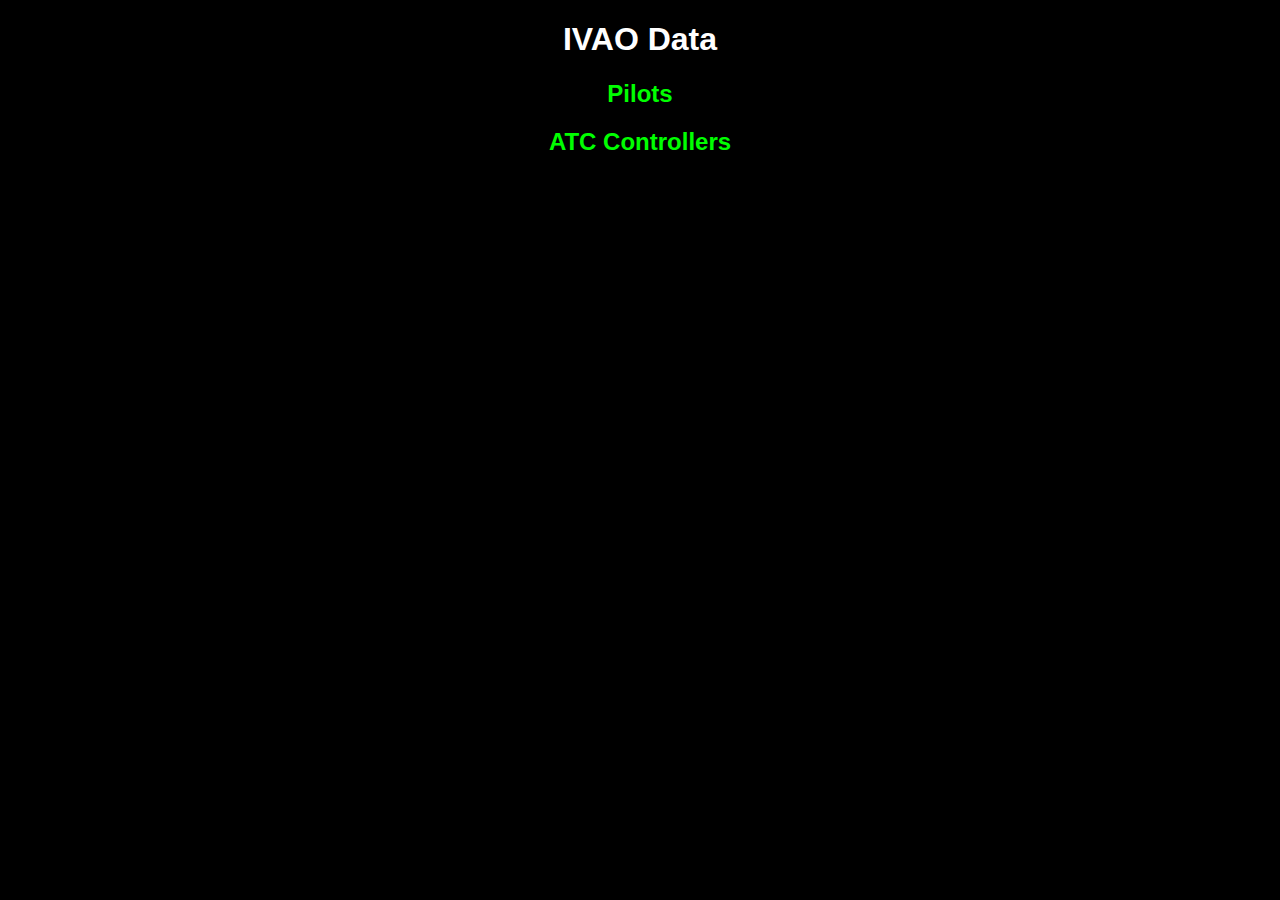
<file: docs/index.html>
<!DOCTYPE html>
<html lang="en">
<head>
    <meta charset="UTF-8">
    <meta name="viewport" content="width=device-width, initial-scale=1.0">
    <title>IVAO Data</title>
    <style>
        body {
            background-color: #000;
            color: white;
            font-family: Arial, sans-serif;
            text-align: center;
        }
        .container {
            margin-top: 20px;
        }
        .pilot, .atc {
            margin-bottom: 15px;
            padding: 10px;
            border: 1px solid #fff;
            border-radius: 5px;
        }
        .pilot {
            background-color: #2a2a2a;
        }
        .atc {
            background-color: #3a3a3a;
        }
        h2 {
            color: #00ff00;
        }
        p {
            font-size: 14px;
        }
    </style>
</head>
<body>
    <h1>IVAO Data</h1>
    <div class="container" id="pilots-container">
        <h2>Pilots</h2>
        <div id="pilots-list"></div>
    </div>
    <div class="container" id="atc-container">
        <h2>ATC Controllers</h2>
        <div id="atc-list"></div>
    </div>

    <script>
        async function fetchIVAOData() {
            try {
                // Fetch the data from the API
                const response = await fetch('https://api.ivao.aero/v2/tracker/whazzup');
                
                // Check if the response was successful
                if (!response.ok) {
                    throw new Error('Network response was not ok');
                }

                // Parse the JSON response
                const data = await response.json();

                // Log the full data to inspect its structure
                console.log('API Response:', data);

                // Get references to the HTML elements where we'll display the data
                const pilotsList = document.getElementById('pilots-list');
                const atcList = document.getElementById('atc-list');
                
                // Clear any existing content
                pilotsList.innerHTML = '';
                atcList.innerHTML = '';

                // Handle Pilots Data
                if (data.clients && data.clients.pilots && Array.isArray(data.clients.pilots)) {
                    data.clients.pilots.forEach(pilot => {
                        if (pilot.callsign && pilot.latitude && pilot.longitude) {
                            const pilotDiv = document.createElement('div');
                            pilotDiv.classList.add('pilot');
                            pilotDiv.innerHTML = `<strong>${pilot.callsign}</strong><br>Aircraft: ${pilot.aircraft}<br>Altitude: ${pilot.altitude} ft<br>Location: (${pilot.latitude}, ${pilot.longitude})`;
                            pilotsList.appendChild(pilotDiv);
                        }
                    });
                } else {
                    pilotsList.innerHTML = '<p>No pilots data available</p>';
                }

                // Handle ATC Data
                if (data.clients && data.clients.atcs && Array.isArray(data.clients.atcs)) {
                    data.clients.atcs.forEach(atc => {
                        if (atc.callsign && atc.latitude && atc.longitude) {
                            const atcDiv = document.createElement('div');
                            atcDiv.classList.add('atc');
                            atcDiv.innerHTML = `<strong>${atc.callsign}</strong><br>Frequency: ${atc.frequency}<br>Location: (${atc.latitude}, ${atc.longitude})`;
                            atcList.appendChild(atcDiv);
                        }
                    });
                } else {
                    atcList.innerHTML = '<p>No ATC data available</p>';
                }
            } catch (error) {
                console.error('Error fetching IVAO data:', error);
            }
        }

        // Fetch data initially and every 30 seconds after
        fetchIVAOData();
        setInterval(fetchIVAOData, 30000); // Refresh every 30 seconds
    </script>
</body>
</html>
</file>
